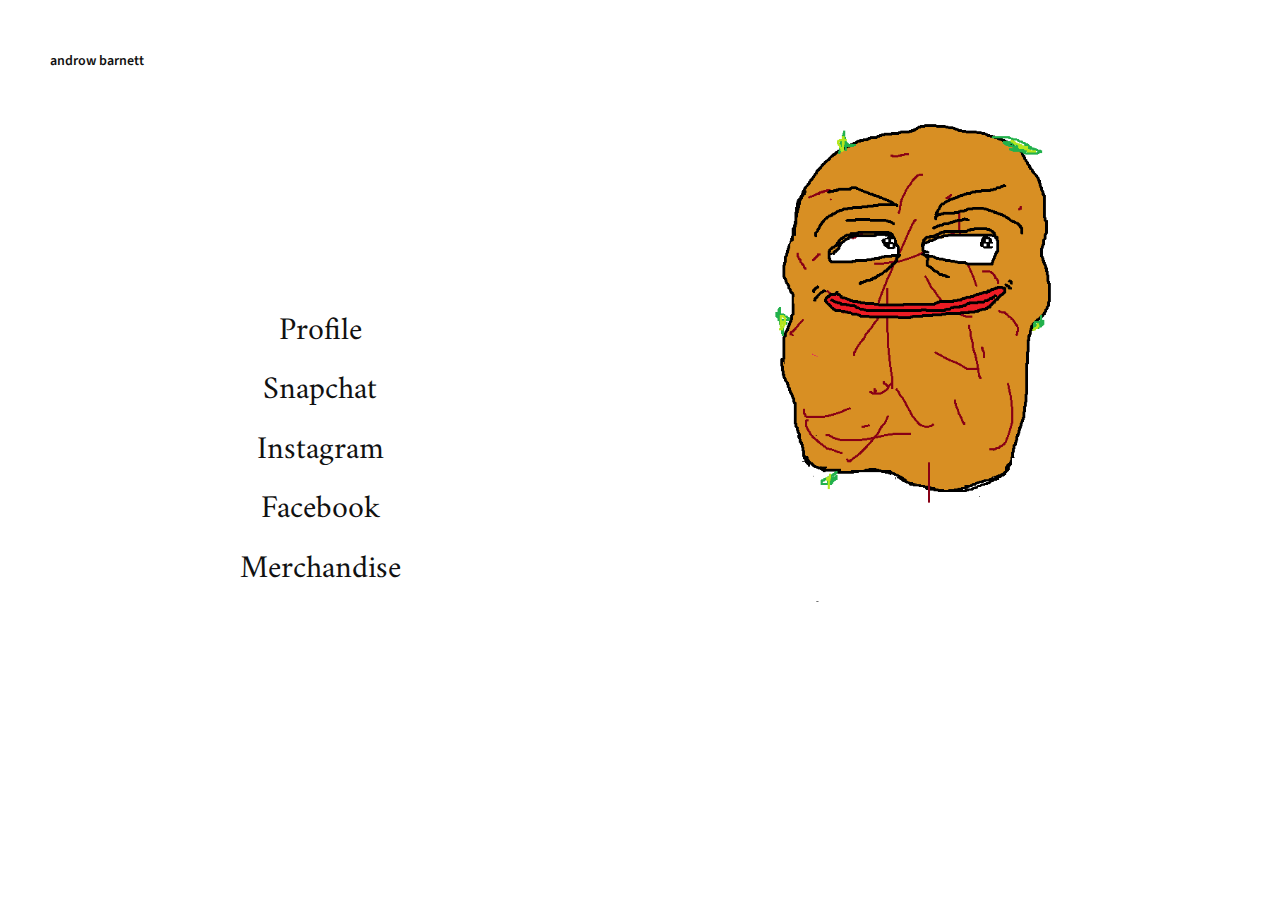
<file: index.html>
<!DOCTYPE html>
<html lang="en">
<head>

	<meta charset="utf-8">
	<meta name="viewport" content="width=device-width, initial-scale=1, maximum-scale=1">
	<meta name="description" content="Ajax based creative portfolio">
	<meta name="author" content="layerz">

	<title>Androw Barnett</title>

	<link rel="icon" href="favicon.png">
	<link rel="stylesheet" href="css/reset.css">
	<link rel="stylesheet" href="css/main.css">

</head>
<body>

	<div id="fade"></div>

	<div id="loader">
		<div class="loading"></div>
	</div>

	<div id="wrapper">
		<div id="pages">

			<!-- home -->
			<div class="showcase">
				<div class="sidebar controls">
					<div class="main-title">androw barnett</div>

					<div class="controls-projects-list">
						<ul class="projects-list">
							<li><a data-url="html/profile.html" data-ref="preview_01">Profile</a></li>
							<li><a data-url="html/snapchat.html" data-ref="preview_02">Snapchat</a></li>
							<li><a data-url="html/instagram.html" data-ref="preview_03">Instagram</a></li>
							<li><a data-url="html/facebook.html" data-ref="preview_04">Facebook</a></li>
							<li><a data-url="html/merch.html" data-ref="preview_05">Merchandise</a></li>
						</ul>
					</div>
				</div>

				<div class="sidebar previews">
					<div class="close-project">
						<span></span>
					</div>

					<div class="preview preview_01" data-bg="img/POOH.png"></div>
					<div class="preview preview_02" data-bg="img/BENBOT.png"></div>
					<div class="preview preview_03" data-bg="img/BLUEBERRY.png"></div>
					<div class="preview preview_04" data-bg="img/POTATO.png"></div>
					<div class="preview preview_05" data-bg="img/MONKEY.png"></div>
				</div>
			</div>

			<!-- about -->
			<div id="about">
				<div id="about-content"></div>
			</div>

			<!-- project -->
			<div id="project">
				<div id="project-content"></div>
			</div>

		</div>
	</div>


	<script src="js/jquery.min.js"></script>
	<script src="js/SmoothScroll.min.js"></script>
	<script src="js/jquery.waitforimages.min.js"></script>
	<script src="js/scripts.js"></script>

</body>
</html>
</file>
<file: css/main.css>
@import url('https://fonts.googleapis.com/css?family=Source+Sans+Pro:400,600,700|Amiri:400i,700i');
/** --------------------------------------------------

Project: Cairo
Description: Ajax Creative Portfolio
Last change: 06/08/2017

[TABLE OF CONTENTS]

01. GRID
02. COMMONS
03. SHOWCASE
04. ABOUT
05. PROJECTS
06. HELPERS
07. MEDIA

-------------------------------------------------- **/
/** 01. GRID **/
.container {
  width: 80%;
  max-width: 960px;
  margin: 0 auto;
  position: relative;
}
.column {
  float: left;
  position: relative;
  padding: 0 25px;
}
.column.col-1 {
  width: 8.333%;
}
.column.col-2 {
  width: 16.666%;
}
.column.col-3 {
  width: 24.999000000000002%;
}
.column.col-4 {
  width: 33.332%;
}
.column.col-5 {
  width: 41.665%;
}
.column.col-6 {
  width: 49.998000000000005%;
}
.column.col-7 {
  width: 58.331%;
}
.column.col-8 {
  width: 66.664%;
}
.column.col-9 {
  width: 74.997%;
}
.column.col-10 {
  width: 83.33%;
}
.column.col-11 {
  width: 91.663%;
}
.column.col-12 {
  width: 99.99600000000001%;
}
.column.offset-by-1 {
  margin-left: 8.333%;
}
.column.offset-by-2 {
  margin-left: 16.666%;
}
.column.offset-by-3 {
  margin-left: 24.999000000000002%;
}
.column.offset-by-4 {
  margin-left: 33.332%;
}
.column.offset-by-5 {
  margin-left: 41.665%;
}
.column.offset-by-6 {
  margin-left: 49.998000000000005%;
}
.column.offset-by-7 {
  margin-left: 58.331%;
}
.column.offset-by-8 {
  margin-left: 66.664%;
}
.column.offset-by-9 {
  margin-left: 74.997%;
}
.column.offset-by-10 {
  margin-left: 83.33%;
}
.column.offset-by-11 {
  margin-left: 91.663%;
}
.row {
  display: block;
  margin: 0 -25px;
}
.row:not(:last-child) {
  margin-bottom: 50px;
}
.container::after,
.row::after,
.clearfix::after {
  content: '';
  display: block;
  clear: both;
}
@media (max-width: 800px) {
  .column {
    float: none;
    width: 100% !important;
    padding: 0 !important;
    margin-left: 0 !important;
  }
  .column:not(:last-child) {
    margin-bottom: 50px;
  }
  .row {
    margin-right: 0 !important;
    margin-left: 0 !important;
  }
  .row:not(:last-child) {
    margin-bottom: 50px;
  }
}
/** 02. COMMONS **/
body {
  font-family: 'Source Sans Pro';
  font-size: 17px;
  color: #808080;
  line-height: 1.7;
  background: #ffffff;
  overflow: hidden;
}
h1,
h2,
h3,
h4,
h5,
h6 {
  font-family: 'Amiri';
  font-weight: 400;
  color: #111111;
}
h1:not(:last-child),
h2:not(:last-child),
h3:not(:last-child),
h4:not(:last-child),
h5:not(:last-child),
h6:not(:last-child) {
  margin-bottom: 25px;
}
h1 {
  font-size: 36px;
  line-height: 46px;
}
h2 {
  font-size: 32px;
  line-height: 42px;
}
h3 {
  font-size: 28px;
  line-height: 38px;
}
h4 {
  font-size: 22px;
  line-height: 32px;
}
h5 {
  font-size: 20px;
  line-height: 30px;
}
h6 {
  text-transform: uppercase;
  font-family: 'Source Sans Pro';
  font-size: 11px;
  color: #808080;
  letter-spacing: 0.1em;
}
h6:not(:last-child) {
  margin-bottom: 5px;
}
p:not(:last-child) {
  margin-bottom: 25px;
}
a.link {
  position: relative;
}
a.link::before {
  content: '';
  width: 0;
  height: 2px;
  position: absolute;
  bottom: -5px;
  left: 0;
  background: #111111;
  transition: all 0.3s ease;
}
a.link:hover::before {
  width: 100%;
}
figure {
  position: relative;
}
figure:not(:last-child) {
  margin-bottom: 50px;
}
figure figcaption {
  position: absolute;
  right: 25px;
  bottom: 25px;
  background: #ff6600;
  font-size: 14px;
  color: #ffffff;
  padding: 5px 15px;
}
.light--content h1,
.light--content h2,
.light--content h3,
.light--content h4,
.light--content h5,
.light--content h6,
.light--content a {
  color: #ffffff;
}
.light--content a.link {
  color: #ffffff;
}
.light--content a.link::before {
  background: #ffffff;
}
#fade {
  position: fixed;
  top: 0;
  right: 0;
  bottom: 0;
  left: 0;
  z-index: 9999;
  background: #ffffff;
  transition: all 1s ease;
}
#fade.hide {
  opacity: 0;
  visibility: hidden;
}
#wrapper,
#wrapper #pages {
  width: 100%;
  height: 100%;
  position: absolute;
  top: 0;
  left: 0;
}
#wrapper {
  overflow: hidden;
}
#loader {
  position: fixed;
  top: 0;
  right: 0;
  bottom: 0;
  left: 0;
  z-index: 1000;
  background: rgba(17, 17, 17, 0.7);
  opacity: 0;
  visibility: hidden;
  transition: all 0.5s ease;
}
#loader.visible {
  opacity: 1;
  visibility: visible;
}
#loader .loading {
  width: 50px;
  height: 50px;
  position: absolute;
  top: 50%;
  left: 50%;
  margin: -25px 0 0 -25px;
  border-radius: 50%;
  border: 5px solid #919191;
  border-top: 5px solid #ffffff;
  animation: loader 0.7s infinite linear;
}
@keyframes loader {
  100% {
    transform: rotate(360deg);
  }
}
/** 03. SHOWCASE **/
.showcase {
  width: 100%;
  height: 100%;
  position: absolute;
  top: 0;
  left: 0;
  white-space: nowrap;
  transition: transform 1s cubic-bezier(0.6, 0, 0.3, 1);
}
.showcase.about-open {
  transform: translate3d(100%, 0, 0);
}
.showcase.project-open {
  transform: translate3d(-50%, 0, 0);
}
.showcase .sidebar {
  width: 50%;
  height: 100%;
  position: absolute;
  top: 0;
}
.showcase .sidebar.controls {
  left: 0;
}
.showcase .sidebar.previews {
  right: 0;
}
.showcase .sidebar.controls .main-title {
  font-size: 14px;
  font-weight: 600;
  color: #111111;
  position: absolute;
  top: 50px;
  left: 50px;
}
.showcase .sidebar.controls .about-link {
  position: absolute;
  bottom: 50px;
  left: 50px;
  font-size: 14px;
  font-weight: 600;
  color: #111111;
}
.showcase .sidebar.controls .about-link::before {
  content: '';
  width: 10px;
  height: 2px;
  background: #111111;
  position: absolute;
  bottom: -5px;
  left: 0;
}
.showcase .sidebar.controls .controls-projects-list {
  position: absolute;
  top: 100px;
  right: 0;
  bottom: 100px;
  left: 0;
}
.showcase .sidebar.controls .controls-projects-list .projects-list {
  width: 100%;
  text-align: center;
  padding: 0 100px;
  position: absolute;
  top: 50%;
  transform: translatey(-50%);
}
.showcase .sidebar.controls .controls-projects-list .projects-list li:not(:last-child) {
  margin-bottom: 5px;
}
.showcase .sidebar.controls .controls-projects-list .projects-list li a {
  font-family: 'Amiri';
  font-size: 32px;
  color: #111111;
}
.showcase .sidebar.previews .preview {
  position: absolute;
  top: 0;
  right: 0;
  bottom: 0;
  left: 0;
  z-index: 1;
  opacity: 0;
  visibility: hidden;
  transition: all 0.5s ease;
}
.showcase .sidebar.previews .preview.active {
  opacity: 1;
  visibility: visible;
}
.showcase .sidebar.previews .close-project {
  width: 60px;
  height: 60px;
  position: absolute;
  top: 50%;
  left: 100px;
  z-index: 10;
  margin-top: -30px;
  border-radius: 50%;
  background: #ff6600;
  cursor: pointer;
  opacity: 0;
  visibility: hidden;
  transform: scale(0.8);
  transition: all 0.5s ease;
}
.showcase .sidebar.previews .close-project.show {
  opacity: 1;
  visibility: visible;
  transform: scale(1);
}
.showcase .sidebar.previews .close-project:hover {
  width: 70px;
  height: 70px;
  margin: -35px 0 0 -5px;
}
.showcase .sidebar.previews .close-project span {
  width: 16px;
  height: 16px;
  position: absolute;
  top: 50%;
  left: 50%;
  margin: -8px 0 0 -8px;
  transition: all 0.3s ease;
  overflow: hidden;
}
.showcase .sidebar.previews .close-project span::before,
.showcase .sidebar.previews .close-project span::after {
  content: '';
  width: 100%;
  height: 2px;
  position: absolute;
  background: #ffffff;
}
.showcase .sidebar.previews .close-project span::before {
  top: 50%;
  margin-top: -1px;
  transform: rotate(45deg);
}
.showcase .sidebar.previews .close-project span::after {
  bottom: 50%;
  margin-bottom: -1px;
  transform: rotate(-45deg);
}
/** 04. ABOUT **/
#about {
  width: 100%;
  height: 100%;
  position: fixed;
  top: 0;
  left: -100%;
  z-index: 1;
  background: #111111;
  transition: left 1s cubic-bezier(0.6, 0, 0.3, 1);
}
#about.open {
  left: 0;
}
#about #about-content {
  position: absolute;
  top: 0;
  right: 0;
  bottom: 0;
  left: 0;
  z-index: 1;
  overflow-y: scroll;
}
#about .about-content-inner {
  padding: 200px 0;
}
#about .about-close {
  position: absolute;
  top: 50px;
  right: 100px;
  z-index: 1;
  font-size: 14px;
  font-weight: 600;
  color: #ffffff;
  cursor: pointer;
  transition: all 0.3s ease;
}
#about .about-close:hover {
  opacity: 0.7;
}
/** 05. PROJECTS **/
#project {
  width: 50%;
  height: 100%;
  position: fixed;
  top: 0;
  left: 100%;
  z-index: 1;
  transition: left 1s cubic-bezier(0.6, 0, 0.3, 1);
}
#project.open {
  left: 50%;
}
#project #project-content {
  position: absolute;
  top: 0;
  right: 0;
  bottom: 0;
  left: 0;
  z-index: 1;
  overflow-y: scroll;
}
#project .project-content-inner {
  padding: 100px 80px;
}
/** 06. HELPERS **/
.float--left {
  float: left;
}
.float--right {
  float: right;
}
.text--left {
  text-align: left;
}
.text--center {
  text-align: center;
}
.text--right {
  text-align: right;
}
div[class*='spacer-'] {
  display: block;
}
.spacer--25 {
  height: 25px;
}
.spacer--50 {
  height: 50px;
}
.spacer--100 {
  height: 100px;
}
.spacer--150 {
  height: 150px;
}
/** 07. MEDIA **/
@media (max-width: 1024px) {
  .showcase.project-open {
    transform: translate3d(-60%, 0, 0);
  }
  .showcase .sidebar.controls {
    width: 60%;
  }
  .showcase .sidebar.previews {
    width: 40%;
  }
  .showcase .sidebar.previews .close-project {
    left: 50px;
  }
  #project {
    width: 60%;
  }
  #project.open {
    left: 40%;
  }
}
@media (max-width: 768px) {
  .showcase {
    z-index: 100;
  }
  .showcase.project-open {
    transform: translate3d(-100%, 0, 0);
  }
  .showcase .sidebar.controls {
    width: 100%;
  }
  .showcase .sidebar.previews {
    width: 0;
  }
  .showcase .sidebar.previews .preview {
    display: none;
  }
  .showcase .sidebar.previews .close-project {
    top: auto;
    bottom: 50px;
    left: 50px;
    z-index: 100;
    margin-top: 0;
  }
  .showcase .sidebar.previews .close-project:hover {
    margin: -5px;
  }
  #project {
    width: 100%;
  }
  #project.open {
    left: 0;
  }
  #about .about-close {
    right: 10%;
  }
}
@media (max-width: 500px) {
  .showcase .sidebar.controls .controls-projects-list {
    top: 80px;
    right: 0;
    bottom: 80px;
    left: 80px;
  }
  .showcase .sidebar.controls .controls-projects-list .projects-list {
    text-align: left;
    padding: 0 25px;
  }
  .showcase .sidebar.controls .controls-projects-list .projects-list li a {
    font-size: 22px;
  }
  .showcase .sidebar.previews .close-project {
    width: 40px;
    height: 40px;
    top: auto;
    bottom: 50px;
    left: 25px;
    z-index: 100;
    margin-top: 0;
  }
  .showcase .sidebar.previews .close-project:hover {
    width: 50px;
    height: 50px;
    margin: -5px;
  }
  .showcase .sidebar.previews .close-project span {
    width: 12px;
    height: 12px;
    margin: -6px 0 0 -6px;
  }
  #about .about-content-inner {
    padding: 100px 0;
  }
  #project .project-content-inner {
    padding: 100px 10%;
  }
}
</file>
